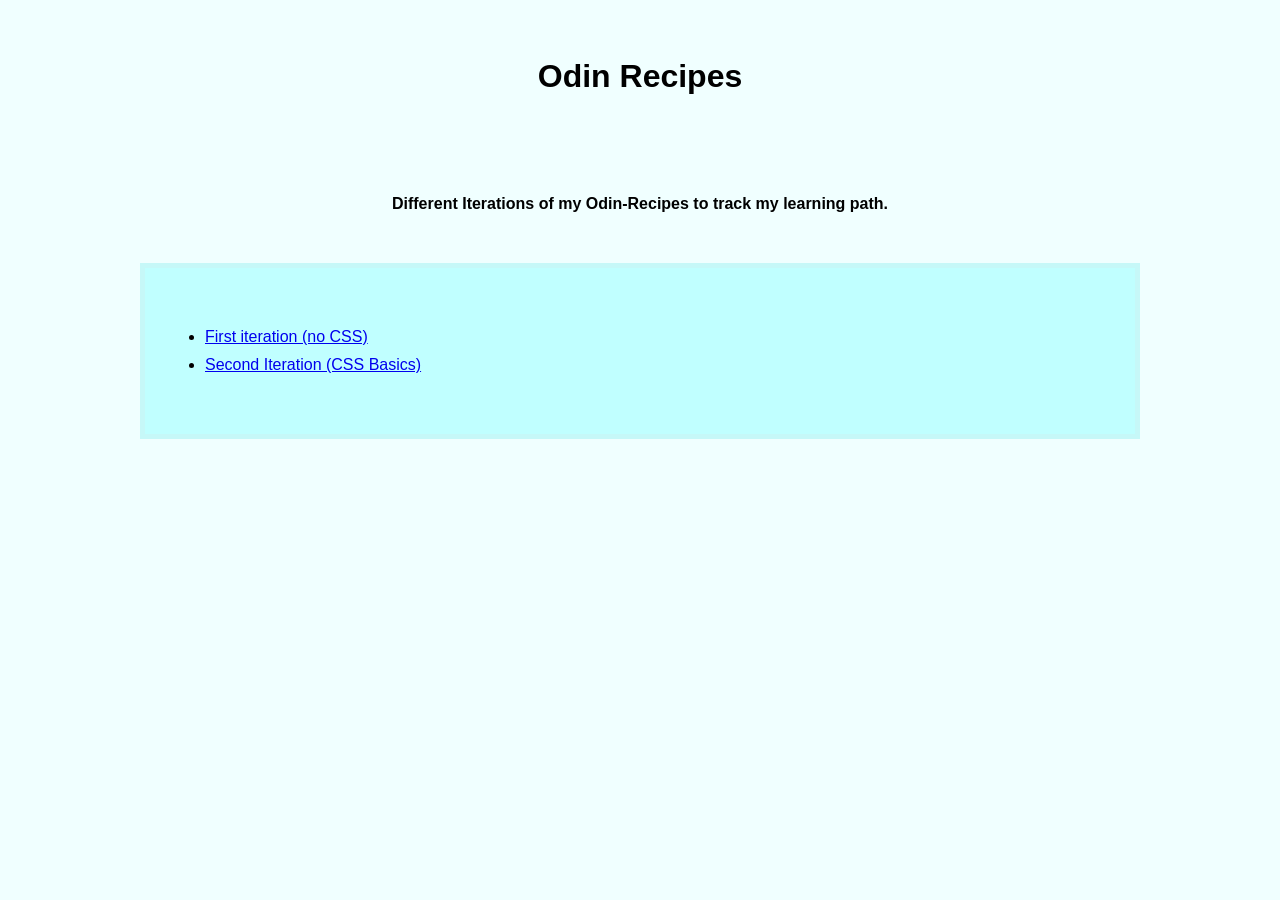
<file: index.html>
<!DOCTYPE html>
<html lang="en">
<head>
    <meta charset="UTF-8">
    <meta name="viewport" content="width=device-width, initial-scale=1.0">
    <title>Odin Recipes</title>
    <link rel="stylesheet" href="style.css">
</head>
<body>
    <h1 id="main_title">Odin Recipes</h1>

    <p class="desc">
        Different Iterations of my Odin-Recipes to track my learning path.
    </p>
    <ul class="link">
        <li><a href="./v1/index.html">First iteration (no CSS)</a></li>
        <li><a href="./v2/index.html">Second Iteration (CSS Basics)</a></li>
    </ul>
</body>
</html>
</file>
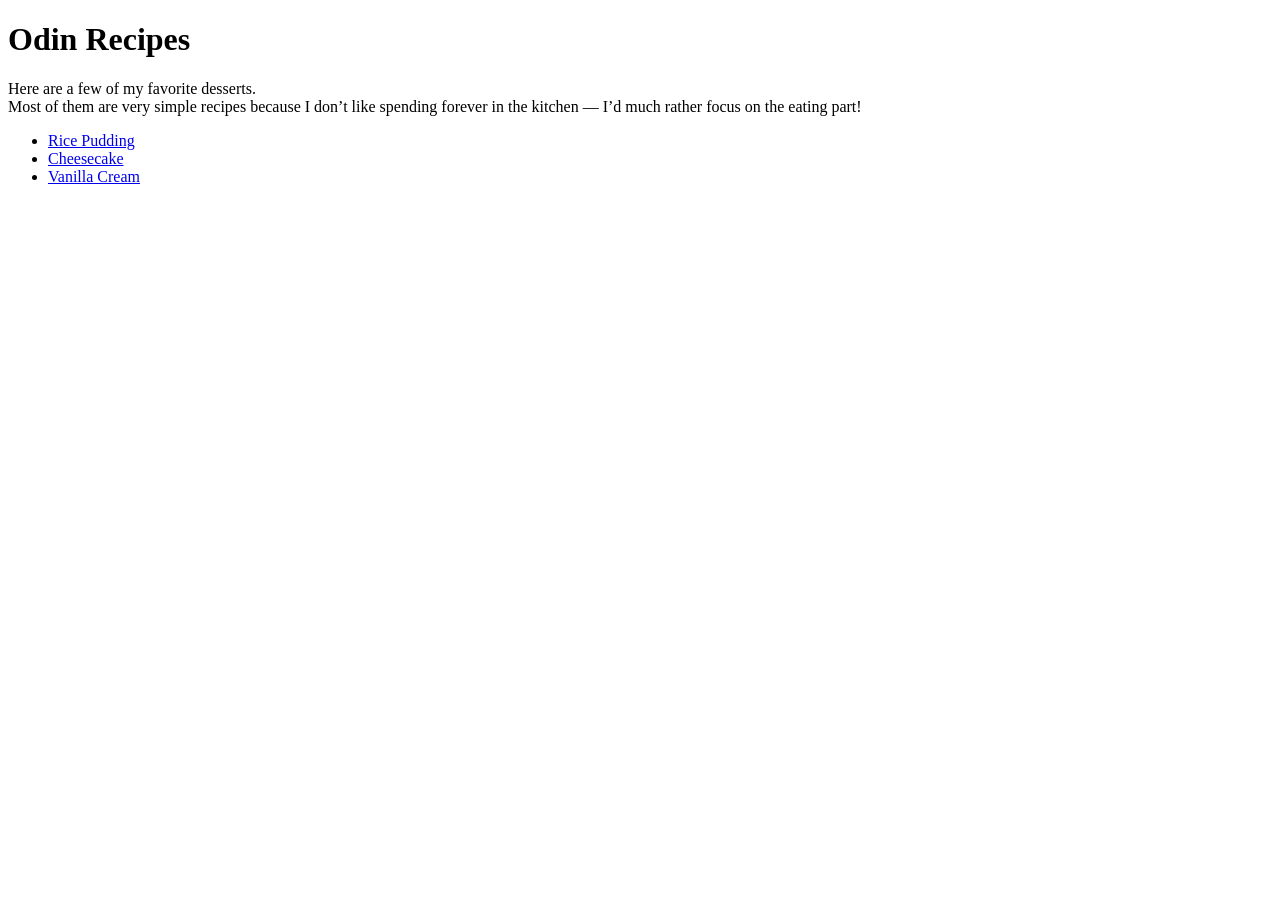
<file: v1/index.html>
<!DOCTYPE html>
<html lang="en">
<head>
    <meta charset="UTF-8">
    <meta name="viewport" content="width=device-width, initial-scale=1.0">
    <title>Odin Recipes</title>
</head>
<body>
    <h1>Odin Recipes</h1>

    <p>
        Here are a few of my favorite desserts.<br>
        Most of them are very simple recipes because I don’t like spending forever in the kitchen — I’d much rather focus on the eating part!
    </p>
    <ul>
        <li><a href="./recipes/rice-pudding.html">Rice Pudding</a></li>
        <li><a href="./recipes/cheesecake.html">Cheesecake</a></li>
        <li><a href="./recipes/vanilla-cream.html">Vanilla Cream</a></li>   
    </ul>
</body>
</html>
</file>
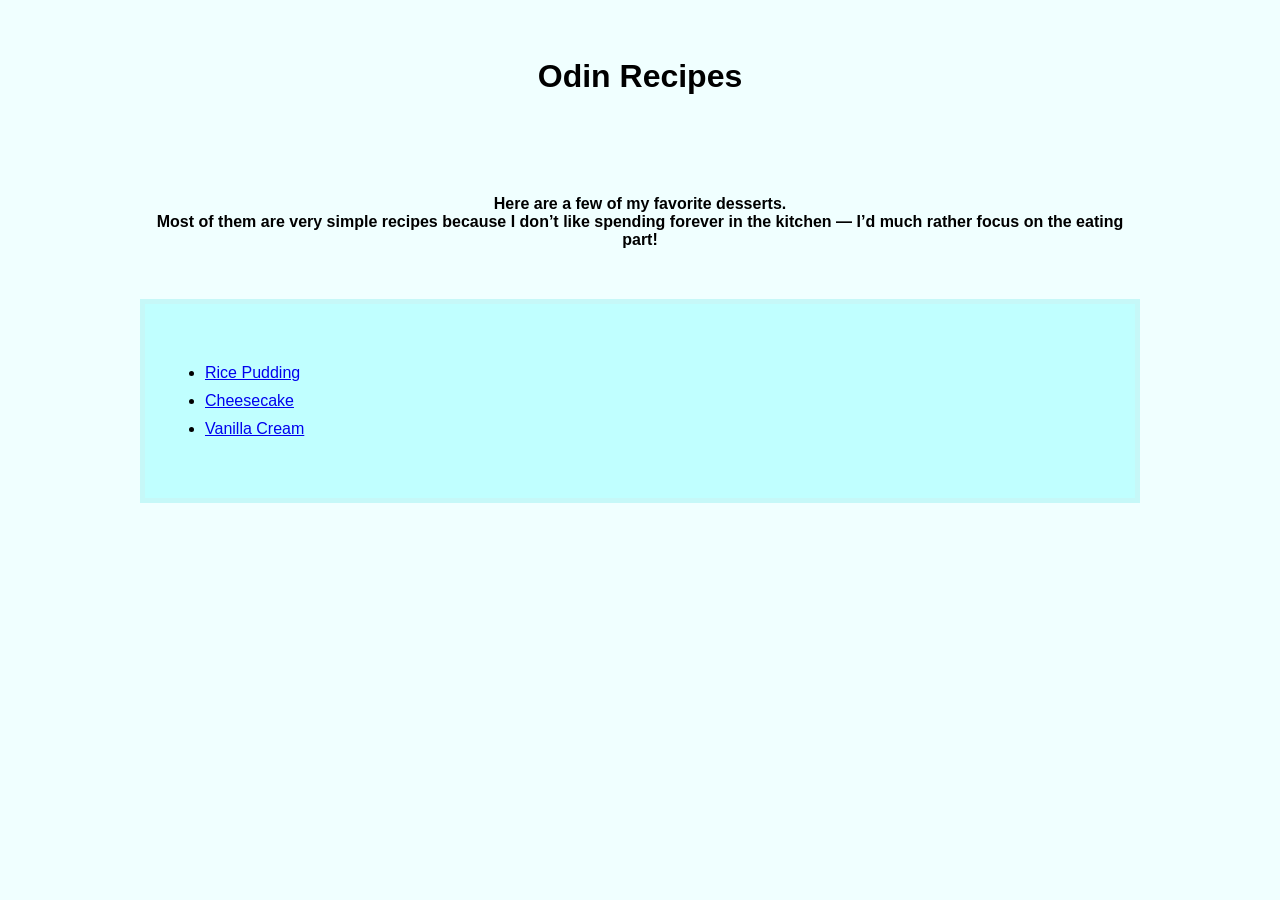
<file: v2/index.html>
<!DOCTYPE html>
<html lang="en">
<head>
    <meta charset="UTF-8">
    <meta name="viewport" content="width=device-width, initial-scale=1.0">
    <title>Odin Recipes</title>
    <link rel="stylesheet" href="style.css">
</head>
<body>
    <h1 id="main_title">Odin Recipes</h1>

    <p class="desc">
        Here are a few of my favorite desserts.<br>
        Most of them are very simple recipes because I don’t like spending forever in the kitchen — I’d much rather focus on the eating part!
    </p>
    <ul class="link">
        <li><a href="./recipes/rice-pudding.html">Rice Pudding</a></li>
        <li><a href="./recipes/cheesecake.html">Cheesecake</a></li>
        <li><a href="./recipes/vanilla-cream.html">Vanilla Cream</a></li>   
    </ul>
</body>
</html>
</file>
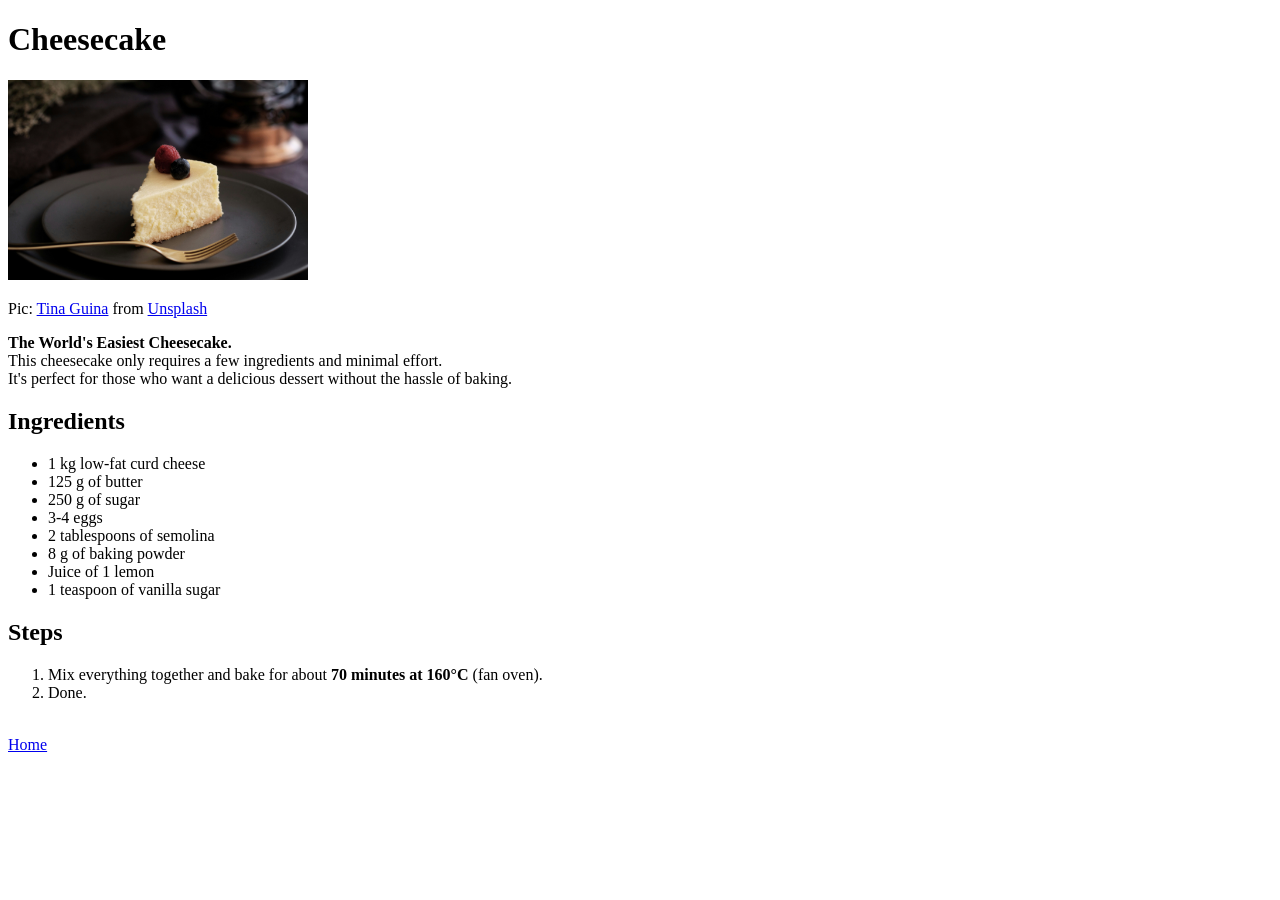
<file: recipes/cheesecake.html>
<!DOCTYPE html>
<html lang="en">
<head>
    <meta charset="UTF-8">
    <meta name="viewport" content="width=device-width, initial-scale=1.0">
    <title>Cheesecake</title>
</head>
<body>
    <h1>Cheesecake</h1>

    <img src="./images/cheesecake.jpg" alt="Cheesecake" width="300" height="200">
    <p>Pic: <a href="https://unsplash.com/de/@kittinskie?utm_source=unsplash&utm_medium=referral&utm_content=creditCopyText">Tina Guina</a> from <a href="https://unsplash.com/de/fotos/geschnittener-kuchen-auf-schwarzem-teller-s8_7AqkzCWY?utm_source=unsplash&utm_medium=referral&utm_content=creditCopyText">Unsplash</a></p>

    <p><strong>The World's Easiest Cheesecake.</strong><br>
        This cheesecake only requires a few ingredients and minimal effort.<br>
        It's perfect for those who want a delicious dessert without the hassle of baking. 
    </p>

    <h2>Ingredients</h2>
    <ul>
        <li>1 kg low-fat curd cheese</li>
        <li>125 g of butter</li>
        <li>250 g of sugar</li>
        <li>3-4 eggs</li>
        <li>2 tablespoons of semolina</li>
        <li>8 g of baking powder</li>
        <li>Juice of 1 lemon</li>
        <li>1 teaspoon of vanilla sugar</li>
    </ul>

    <h2>Steps</h2>
    <ol>
        <li>Mix everything together and bake for about <strong>70 minutes at 160°C</strong> (fan oven).</li>
        <li>Done.</li>
    </ol>

    <br>
    <a href="../index.html">Home</a>
</body>
</html>
</file>
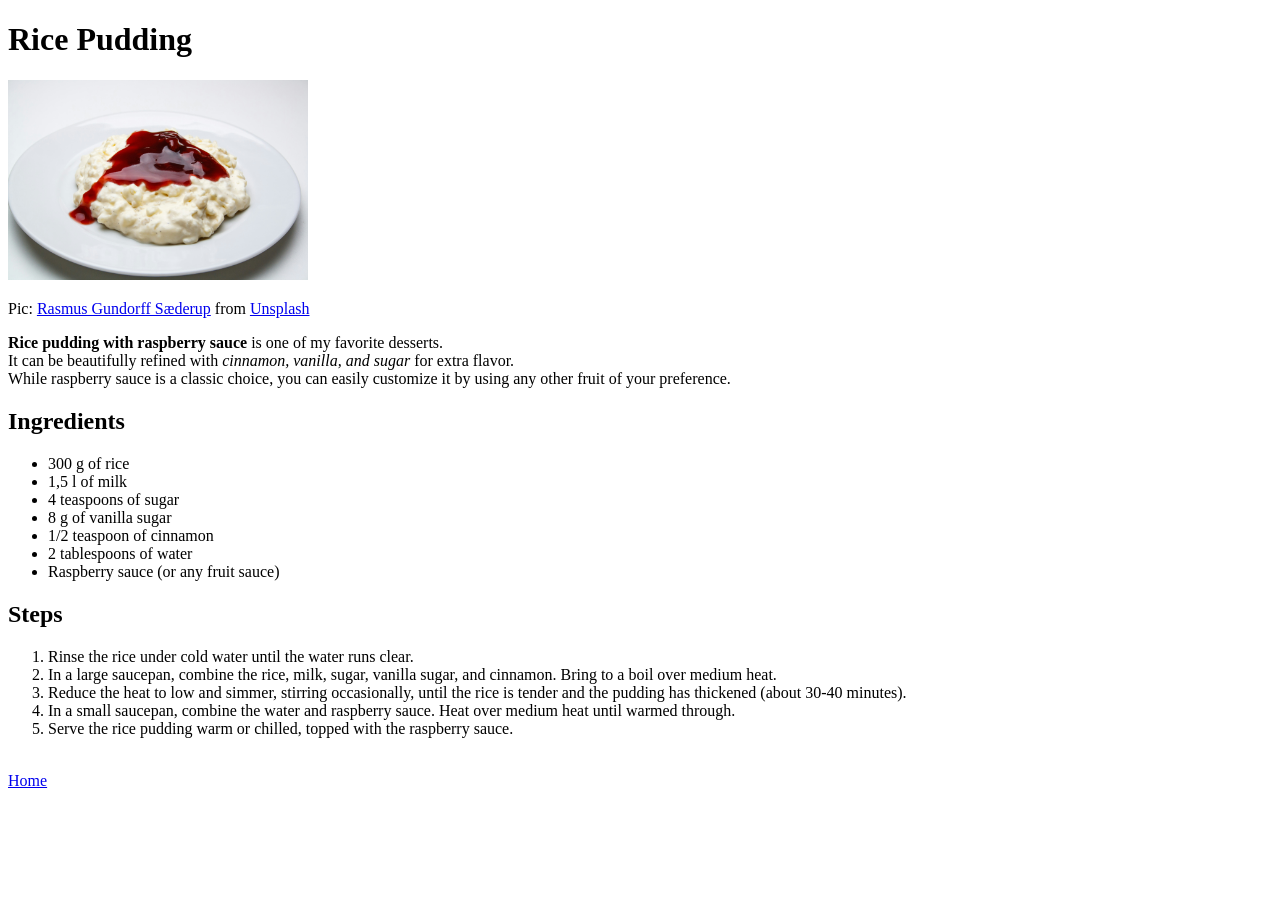
<file: recipes/rice-pudding.html>
<!DOCTYPE html>
<html lang="en">
<head>
    <meta charset="UTF-8">
    <meta name="viewport" content="width=device-width, initial-scale=1.0">
    <title>Rice Pudding</title>
</head>
<body>
    <h1>Rice Pudding</h1>

    <img src="./images/rice-pudding.jpg" alt="Rice Pudding" width="300" height="200">
    <p>Pic: <a href="https://unsplash.com/de/@rasmusgs?utm_source=unsplash&utm_medium=referral&utm_content=creditCopyText">Rasmus Gundorff Sæderup</a> from <a href="https://unsplash.com/de/fotos/weisser-reis-mit-roter-sauce-auf-weissem-keramikteller-p7n4g22Wqsg?utm_source=unsplash&utm_medium=referral&utm_content=creditCopyText">Unsplash</a></p>

    <p><strong>Rice pudding with raspberry sauce</strong> is one of my favorite desserts.<br>
        It can be beautifully refined with <em>cinnamon, vanilla, and sugar</em> for extra flavor. <br>
        While raspberry sauce is a classic choice, you can easily customize it by using any other fruit of your preference.
    </p>
    
    <h2>Ingredients</h2>
    <ul>
        <li>300 g of rice</li>
        <li>1,5 l of milk</li>
        <li>4 teaspoons of sugar</li>
        <li>8 g of vanilla sugar</li>
        <li>1/2 teaspoon of cinnamon</li>
        <li>2 tablespoons of water</li>
        <li>Raspberry sauce (or any fruit sauce)</li>
    </ul>

    <h2>Steps</h2>
    <ol>
        <li>Rinse the rice under cold water until the water runs clear.</li>
        <li>In a large saucepan, combine the rice, milk, sugar, vanilla sugar, and cinnamon. Bring to a boil over medium heat.</li>
        <li>Reduce the heat to low and simmer, stirring occasionally, until the rice is tender and the pudding has thickened (about 30-40 minutes).</li>
        <li>In a small saucepan, combine the water and raspberry sauce. Heat over medium heat until warmed through.</li>
        <li>Serve the rice pudding warm or chilled, topped with the raspberry sauce.</li>   
    </ol>

    <br>
    <a href="../index.html">Home</a>
</body>
</html>
</file>
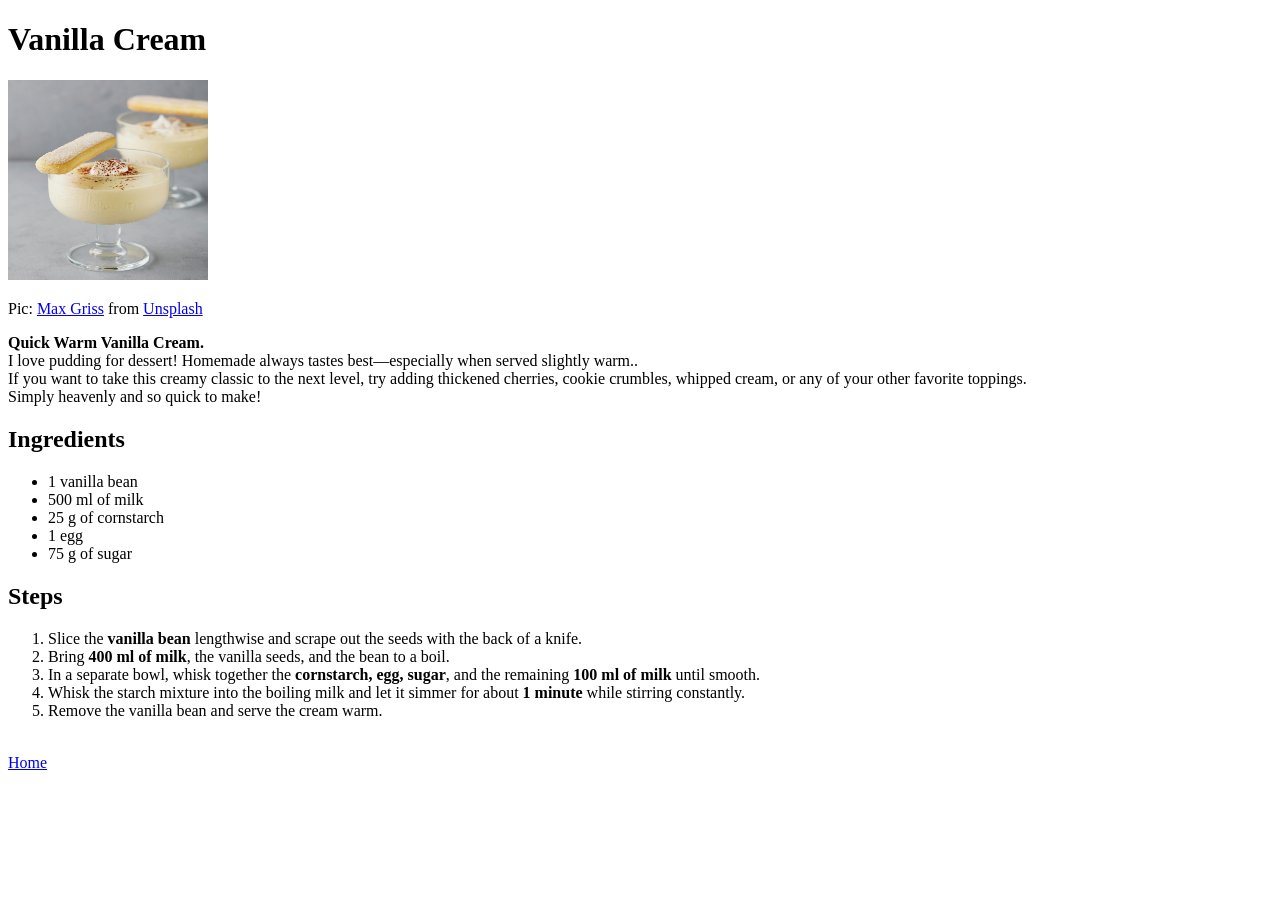
<file: recipes/vanilla-cream.html>
<!DOCTYPE html>
<html lang="en">
<head>
    <meta charset="UTF-8">
    <meta name="viewport" content="width=device-width, initial-scale=1.0">
    <title>Vanilla Cream</title>
</head>
<body>
    <h1>Vanilla Cream</h1>

    <img src="./images/vanilla-cream.jpg" alt="Vanilla Cream" width="200" height="200">
    <p>Pic: <a href="https://unsplash.com/de/@grissphoto?utm_source=unsplash&utm_medium=referral&utm_content=creditCopyText">Max Griss</a> from <a href="https://unsplash.com/de/fotos/zwei-desserts-in-glasern-mit-einem-keks-oben-drauf-BX3mRtuUoAg?utm_source=unsplash&utm_medium=referral&utm_content=creditCopyText">Unsplash</a></p>

    <p><strong>Quick Warm Vanilla Cream.</strong><br>
        I love pudding for dessert! Homemade always tastes best—especially when served slightly warm..<br>
        If you want to take this creamy classic to the next level, try adding thickened cherries, cookie crumbles, whipped cream, or any of your other favorite toppings.<br>
        Simply heavenly and so quick to make! 
    </p>

    <h2>Ingredients</h2>
    <ul>
        <li>1 vanilla bean</li>
        <li>500 ml of milk</li>
        <li>25 g of cornstarch</li>
        <li>1 egg</li>
        <li>75 g of sugar</li>
    </ul>

    <h2>Steps</h2>
    <ol>
        <li>Slice the <strong>vanilla bean</strong> lengthwise and scrape out the seeds with the back of a knife.</li>
        <li>Bring <strong>400 ml of milk</strong>, the vanilla seeds, and the bean to a boil.</li>
        <li> In a separate bowl, whisk together the <strong>cornstarch, egg, sugar</strong>, and the remaining <strong>100 ml of milk</strong> until smooth.</li>
        <li>Whisk the starch mixture into the boiling milk and let it simmer for about <strong>1 minute</strong> while stirring constantly.</li>
        <li>Remove the vanilla bean and serve the cream warm.</li>
    </ol>

    <br>
    <a href="../index.html">Home</a>
</body>
</html>
</file>
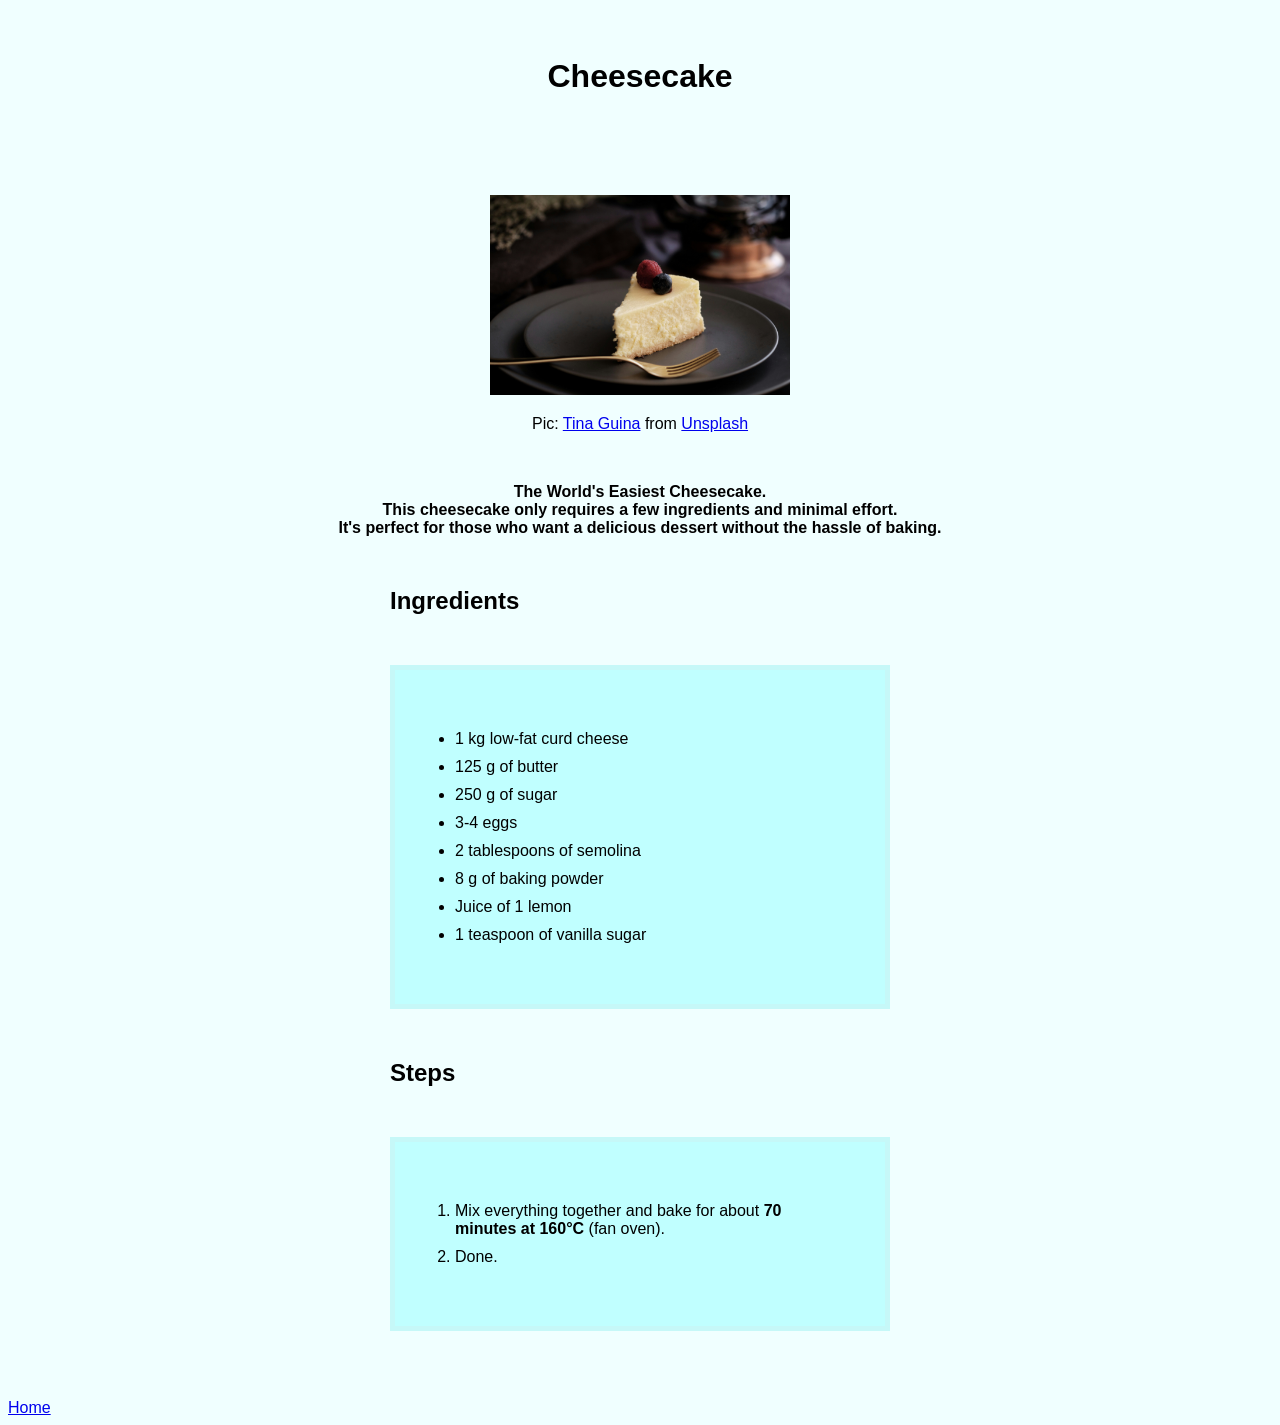
<file: v2/recipes/cheesecake.html>
<!DOCTYPE html>
<html lang="en">
<head>
    <meta charset="UTF-8">
    <meta name="viewport" content="width=device-width, initial-scale=1.0">
    <title>Cheesecake</title>
    <link rel="stylesheet" href="style.css">
</head>
<body>
    <h1 id="main_title">Cheesecake</h1>

    <div class="picture">
    <img src="./images/cheesecake.jpg" alt="Cheesecake" width="300" height="200">
    <p>Pic: <a href="https://unsplash.com/de/@kittinskie?utm_source=unsplash&utm_medium=referral&utm_content=creditCopyText">Tina Guina</a> from <a href="https://unsplash.com/de/fotos/geschnittener-kuchen-auf-schwarzem-teller-s8_7AqkzCWY?utm_source=unsplash&utm_medium=referral&utm_content=creditCopyText">Unsplash</a></p>
    </div>

    <p class="desc"><strong>The World's Easiest Cheesecake.</strong><br>
        This cheesecake only requires a few ingredients and minimal effort.<br>
        It's perfect for those who want a delicious dessert without the hassle of baking. 
    </p>

    <h2>Ingredients</h2>
    <ul class="recipe">
        <li>1 kg low-fat curd cheese</li>
        <li>125 g of butter</li>
        <li>250 g of sugar</li>
        <li>3-4 eggs</li>
        <li>2 tablespoons of semolina</li>
        <li>8 g of baking powder</li>
        <li>Juice of 1 lemon</li>
        <li>1 teaspoon of vanilla sugar</li>
    </ul>

    <h2>Steps</h2>
    <ol class="recipe">
        <li>Mix everything together and bake for about <strong>70 minutes at 160°C</strong> (fan oven).</li>
        <li>Done.</li>
    </ol>

    <br>
    <a class="link" href="../index.html">Home</a>
</body>
</html>
</file>
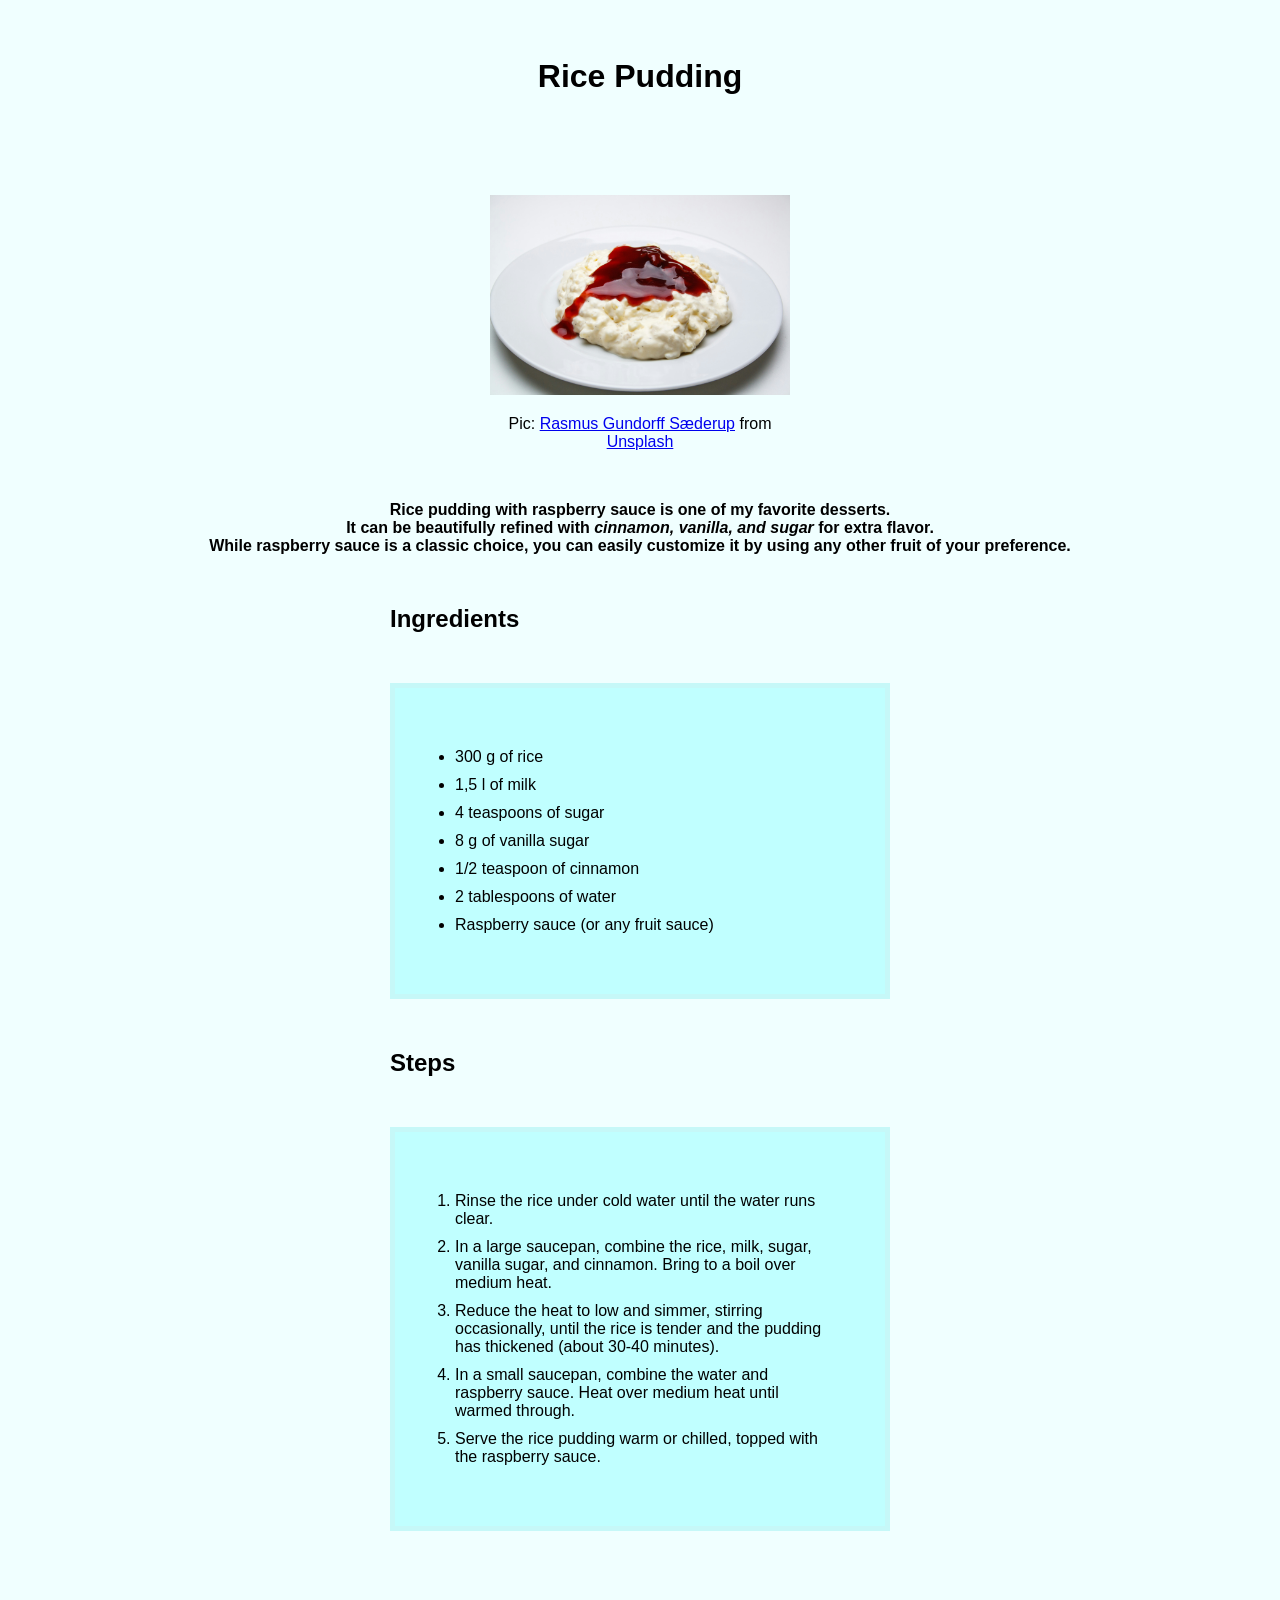
<file: v2/recipes/rice-pudding.html>
<!DOCTYPE html>
<html lang="en">
<head>
    <meta charset="UTF-8">
    <meta name="viewport" content="width=device-width, initial-scale=1.0">
    <title>Rice Pudding</title>
    <link rel="stylesheet" href="style.css">
</head>
<body>
    <h1 id="main_title">Rice Pudding</h1>
    
    <div class="picture">
    <img src="./images/rice-pudding.jpg" alt="Rice Pudding" width="300" height="200">
    <p>Pic: <a href="https://unsplash.com/de/@rasmusgs?utm_source=unsplash&utm_medium=referral&utm_content=creditCopyText">Rasmus Gundorff Sæderup</a> from <a href="https://unsplash.com/de/fotos/weisser-reis-mit-roter-sauce-auf-weissem-keramikteller-p7n4g22Wqsg?utm_source=unsplash&utm_medium=referral&utm_content=creditCopyText">Unsplash</a></p>
    </div>

    <p class="desc"><strong>Rice pudding with raspberry sauce</strong> is one of my favorite desserts.<br>
        It can be beautifully refined with <em>cinnamon, vanilla, and sugar</em> for extra flavor. <br>
        While raspberry sauce is a classic choice, you can easily customize it by using any other fruit of your preference.
    </p>
    
    <h2>Ingredients</h2>
    <ul class="recipe">
        <li>300 g of rice</li>
        <li>1,5 l of milk</li>
        <li>4 teaspoons of sugar</li>
        <li>8 g of vanilla sugar</li>
        <li>1/2 teaspoon of cinnamon</li>
        <li>2 tablespoons of water</li>
        <li>Raspberry sauce (or any fruit sauce)</li>
    </ul>

    <h2>Steps</h2>
    <ol class="recipe">
        <li>Rinse the rice under cold water until the water runs clear.</li>
        <li>In a large saucepan, combine the rice, milk, sugar, vanilla sugar, and cinnamon. Bring to a boil over medium heat.</li>
        <li>Reduce the heat to low and simmer, stirring occasionally, until the rice is tender and the pudding has thickened (about 30-40 minutes).</li>
        <li>In a small saucepan, combine the water and raspberry sauce. Heat over medium heat until warmed through.</li>
        <li>Serve the rice pudding warm or chilled, topped with the raspberry sauce.</li>   
    </ol>

    <br>
    <a class="link" href="../index.html">Home</a>
</body>
</html>
</file>
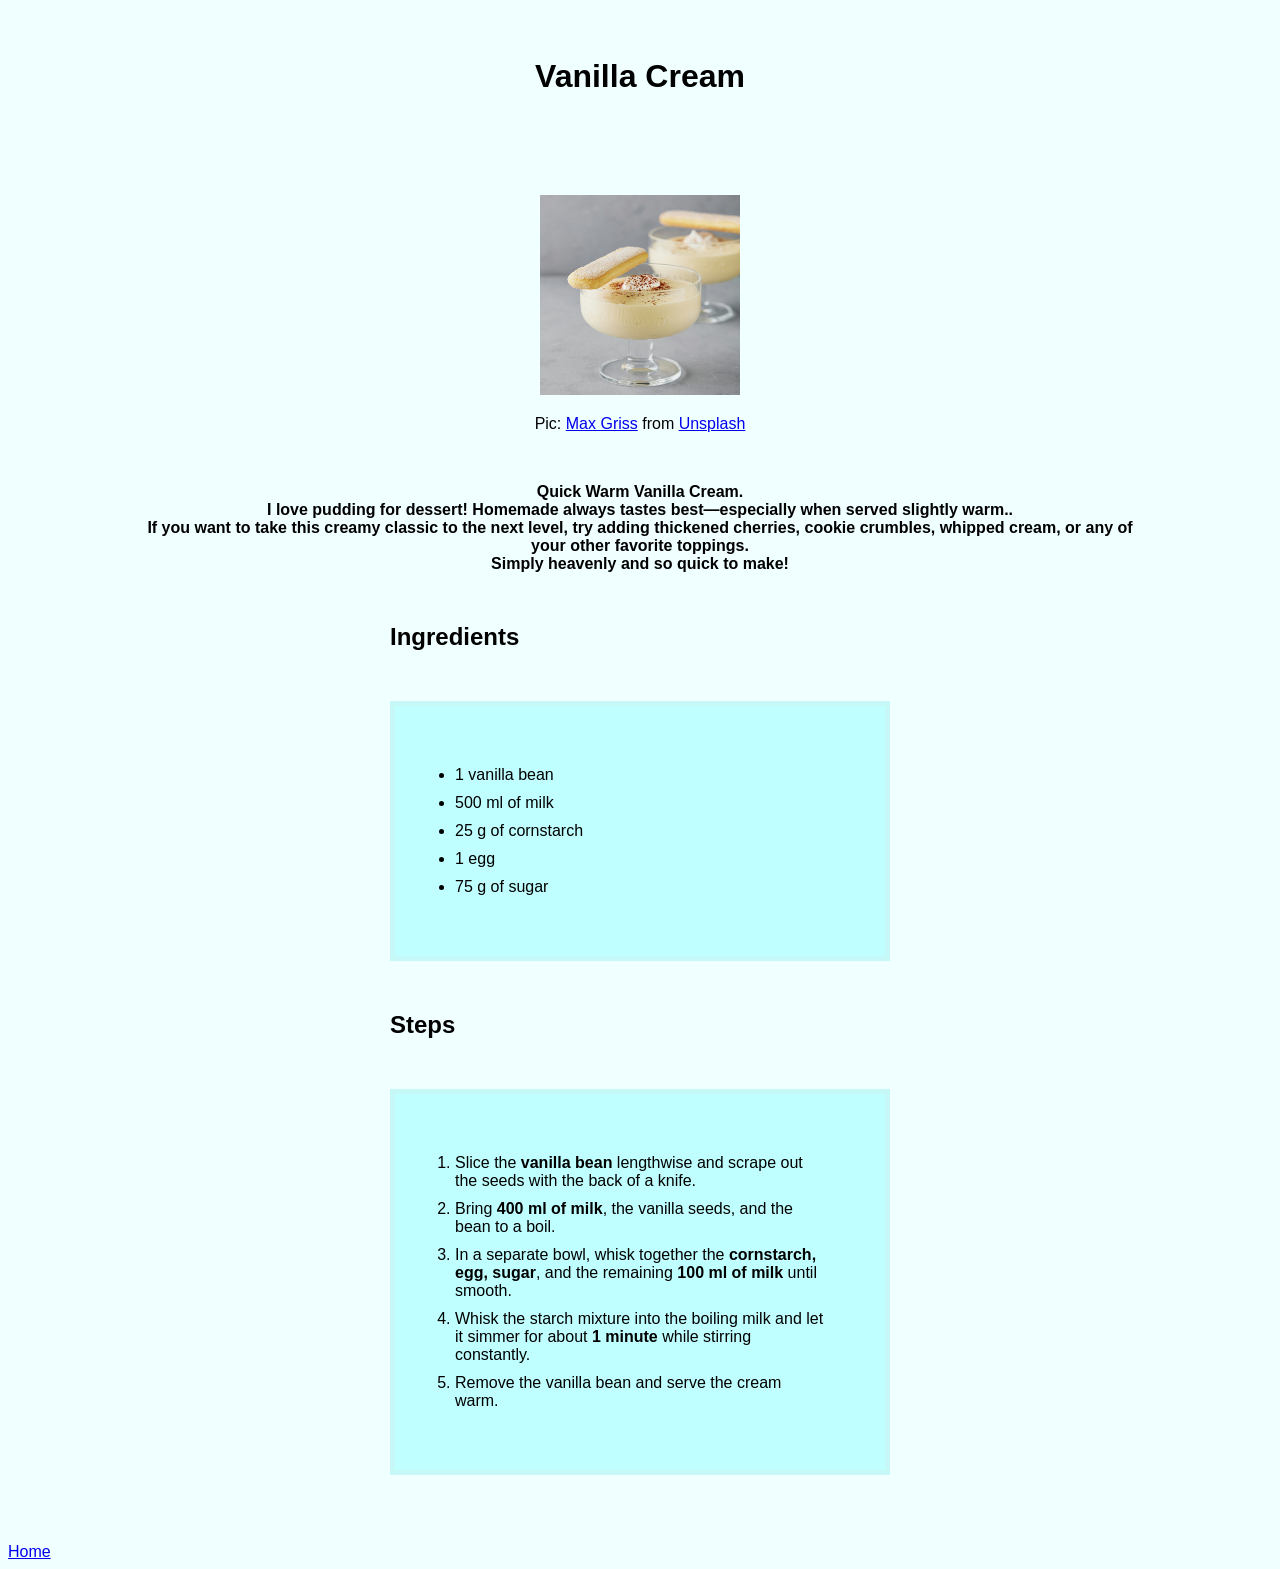
<file: v2/recipes/vanilla-cream.html>
<!DOCTYPE html>
<html lang="en">
<head>
    <meta charset="UTF-8">
    <meta name="viewport" content="width=device-width, initial-scale=1.0">
    <title>Vanilla Cream</title>
    <link rel="stylesheet" href="style.css">
</head>
<body>
    <h1 id="main_title">Vanilla Cream</h1>

    <div class="picture">
    <img src="./images/vanilla-cream.jpg" alt="Vanilla Cream" width="200" height="200">
    <p>Pic: <a href="https://unsplash.com/de/@grissphoto?utm_source=unsplash&utm_medium=referral&utm_content=creditCopyText">Max Griss</a> from <a href="https://unsplash.com/de/fotos/zwei-desserts-in-glasern-mit-einem-keks-oben-drauf-BX3mRtuUoAg?utm_source=unsplash&utm_medium=referral&utm_content=creditCopyText">Unsplash</a></p>
    </div>

    <p class="desc"><strong>Quick Warm Vanilla Cream.</strong><br>
        I love pudding for dessert! Homemade always tastes best—especially when served slightly warm..<br>
        If you want to take this creamy classic to the next level, try adding thickened cherries, cookie crumbles, whipped cream, or any of your other favorite toppings.<br>
        Simply heavenly and so quick to make! 
    </p>

    <h2>Ingredients</h2>
    <ul class="recipe">
        <li>1 vanilla bean</li>
        <li>500 ml of milk</li>
        <li>25 g of cornstarch</li>
        <li>1 egg</li>
        <li>75 g of sugar</li>
    </ul>

    <h2>Steps</h2>
    <ol class="recipe">
        <li>Slice the <strong>vanilla bean</strong> lengthwise and scrape out the seeds with the back of a knife.</li>
        <li>Bring <strong>400 ml of milk</strong>, the vanilla seeds, and the bean to a boil.</li>
        <li> In a separate bowl, whisk together the <strong>cornstarch, egg, sugar</strong>, and the remaining <strong>100 ml of milk</strong> until smooth.</li>
        <li>Whisk the starch mixture into the boiling milk and let it simmer for about <strong>1 minute</strong> while stirring constantly.</li>
        <li>Remove the vanilla bean and serve the cream warm.</li>
    </ol>

    <br>
    <a class="link" href="../index.html">Home</a>
</body>
</html>
</file>
<file: style.css>
html {
  box-sizing: border-box;
  background-color: azure;
}

*,
*::before,
*::after {
  box-sizing: inherit;
}

#main_title {
    margin: 0 auto;
    padding: 50px;
    text-align: center;
    font-family: Verdana, Geneva, Tahoma, sans-serif;
}

.desc {
    font-family: Verdana, Geneva, Tahoma, sans-serif;
    text-align: center;
    width: 1000px;
    margin: 50px auto;
    font-weight: bold;
}

.link {
    font-family: Verdana, Geneva, Tahoma, sans-serif;
    width: 1000px;
    padding: 50px;
    margin: 50px auto;
    border: 5px solid rgb(198, 248, 248);
    background-color: rgb(192, 255, 255);
}

li  {
    margin: 10px;
}
</file>
<file: v2/style.css>
html {
  box-sizing: border-box;
  background-color: azure;
}

*,
*::before,
*::after {
  box-sizing: inherit;
}

#main_title {
    margin: 0 auto;
    padding: 50px;
    text-align: center;
    font-family: Verdana, Geneva, Tahoma, sans-serif;
}

.desc {
    font-family: Verdana, Geneva, Tahoma, sans-serif;
    text-align: center;
    width: 1000px;
    margin: 50px auto;
    font-weight: bold;
}

.link {
    font-family: Verdana, Geneva, Tahoma, sans-serif;
    width: 1000px;
    padding: 50px;
    margin: 50px auto;
    border: 5px solid rgb(198, 248, 248);
    background-color: rgb(192, 255, 255);
}

li  {
    margin: 10px;
}
</file>
<file: v2/recipes/style.css>
html {
  box-sizing: border-box;
  background-color: azure;
}

*,
*::before,
*::after {
  box-sizing: inherit;
}

#main_title {
    margin: 0 auto;
    padding: 50px;
    text-align: center;
    font-family: Verdana, Geneva, Tahoma, sans-serif;
}

.picture {
    width: 310px;
    text-align: center;
    margin: 50px auto;
    font-family: Verdana, Geneva, Tahoma, sans-serif;
}

.desc {
    font-family: Verdana, Geneva, Tahoma, sans-serif;
    text-align: center;
    width: 1000px;
    margin: 50px auto;
    font-weight: bold;
}

.recipe { 
    font-family: Verdana, Geneva, Tahoma, sans-serif;
    text-align: left;
    width: 500px;
    padding: 50px;
    margin: 50px auto;
    border: 5px solid rgb(198, 248, 248);
    background-color: rgb(192, 255, 255);
}

.link {
    font-family: Verdana, Geneva, Tahoma, sans-serif;
}

li  {
    margin: 10px;
}

h2 {
    font-family: Verdana, Geneva, Tahoma, sans-serif;
    text-align: left;
    width: 500px;
    margin: 50px auto;
    font-weight: bold;
}
</file>
